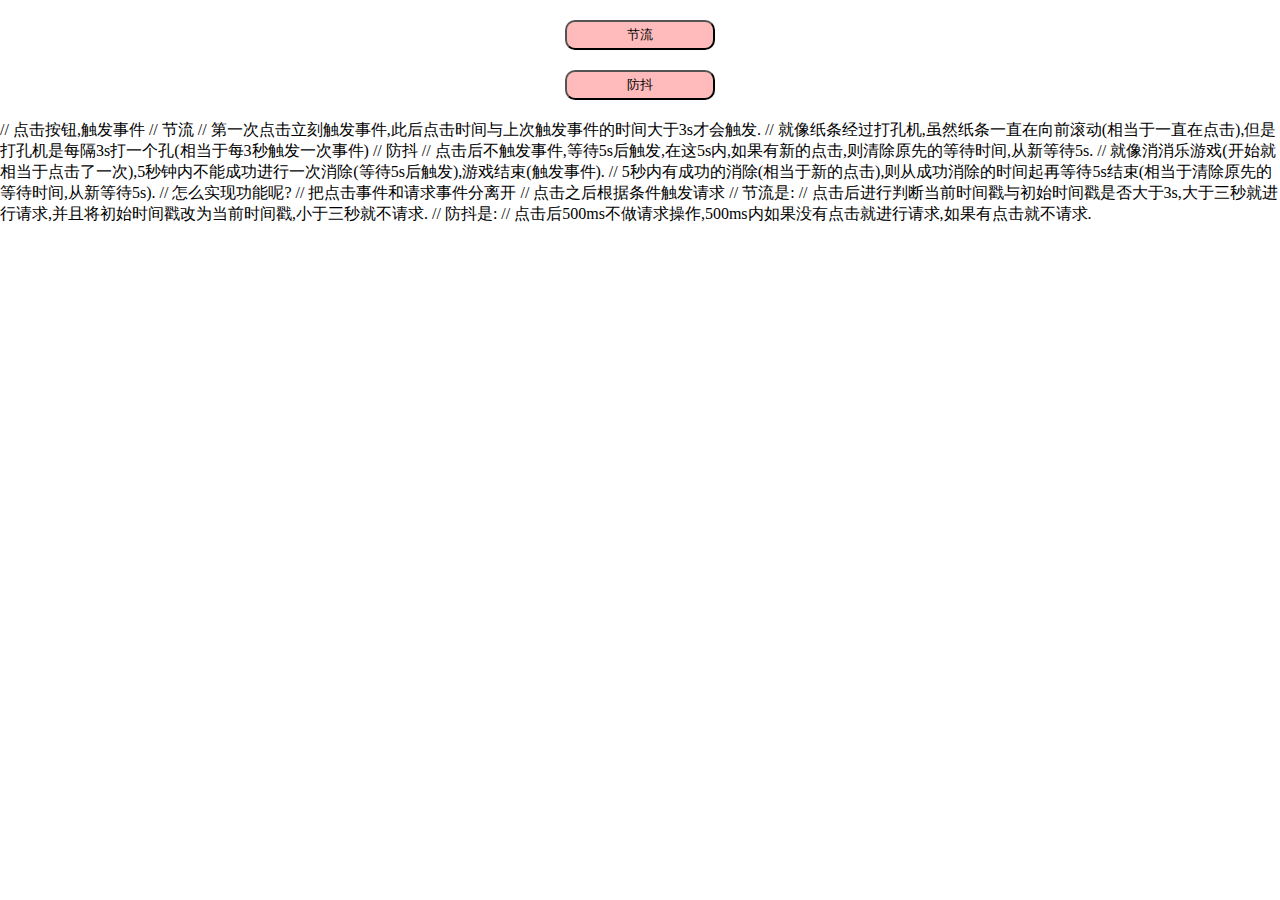
<file: src/demo.html>
<!DOCTYPE html>
<html lang="en">

<head>
  <meta charset="UTF-8">
  <meta name="viewport" content="width=device-width, initial-scale=1.0">
  <meta http-equiv="X-UA-Compatible" content="ie=edge">
  <title>Document</title>
  <style>
    html,
    body {
      margin: 0;
      padding: 0;
    }

    button {
      width: 150px;
      height: 30px;
      background-color: rgb(255, 187, 187);
      border-radius: 10px;
      display: block;
      margin: 20px auto;
    }
  </style>
</head>

<body>
  <button onclick="throttle(2000)">节流</button>
  <button onclick="debounce(500)">防抖</button>
  <script type="text/javascript">
    // 节流初始时间戳
    let pastDate = new Date().valueOf()
    // 点击节流按钮触发函数
    function throttle(time) {
      console.log('点击节流按钮啦')
      let nowDate = new Date().valueOf()
      if (nowDate - pastDate > time) {
        console.log('节流情况下发送请求啦')
        let articlesList = document.createElement("ul")
        articlesList.setAttribute("id", "articles" + num)
        $('.content').append(articlesList)
        pastDate = new Date().valueOf()
      }
    }
    // 防抖初始变量
    let debouncTtimeout
    // 点击防抖按钮触发函数
    function debounce(time) {
      console.log("点击防抖按钮啦")
      clearTimeout(timeout)
      debouncTtimeout = setTimeout(function () {
        console.log("执行防抖操作")
      }, time)
    }
  </script>
</body>

</html>
// 点击按钮,触发事件

// 节流
// 第一次点击立刻触发事件,此后点击时间与上次触发事件的时间大于3s才会触发.
// 就像纸条经过打孔机,虽然纸条一直在向前滚动(相当于一直在点击),但是打孔机是每隔3s打一个孔(相当于每3秒触发一次事件)


// 防抖
// 点击后不触发事件,等待5s后触发,在这5s内,如果有新的点击,则清除原先的等待时间,从新等待5s.
// 就像消消乐游戏(开始就相当于点击了一次),5秒钟内不能成功进行一次消除(等待5s后触发),游戏结束(触发事件).
// 5秒内有成功的消除(相当于新的点击),则从成功消除的时间起再等待5s结束(相当于清除原先的等待时间,从新等待5s).



// 怎么实现功能呢?
// 把点击事件和请求事件分离开
// 点击之后根据条件触发请求

// 节流是:
// 点击后进行判断当前时间戳与初始时间戳是否大于3s,大于三秒就进行请求,并且将初始时间戳改为当前时间戳,小于三秒就不请求.

// 防抖是:
// 点击后500ms不做请求操作,500ms内如果没有点击就进行请求,如果有点击就不请求.
</file>
